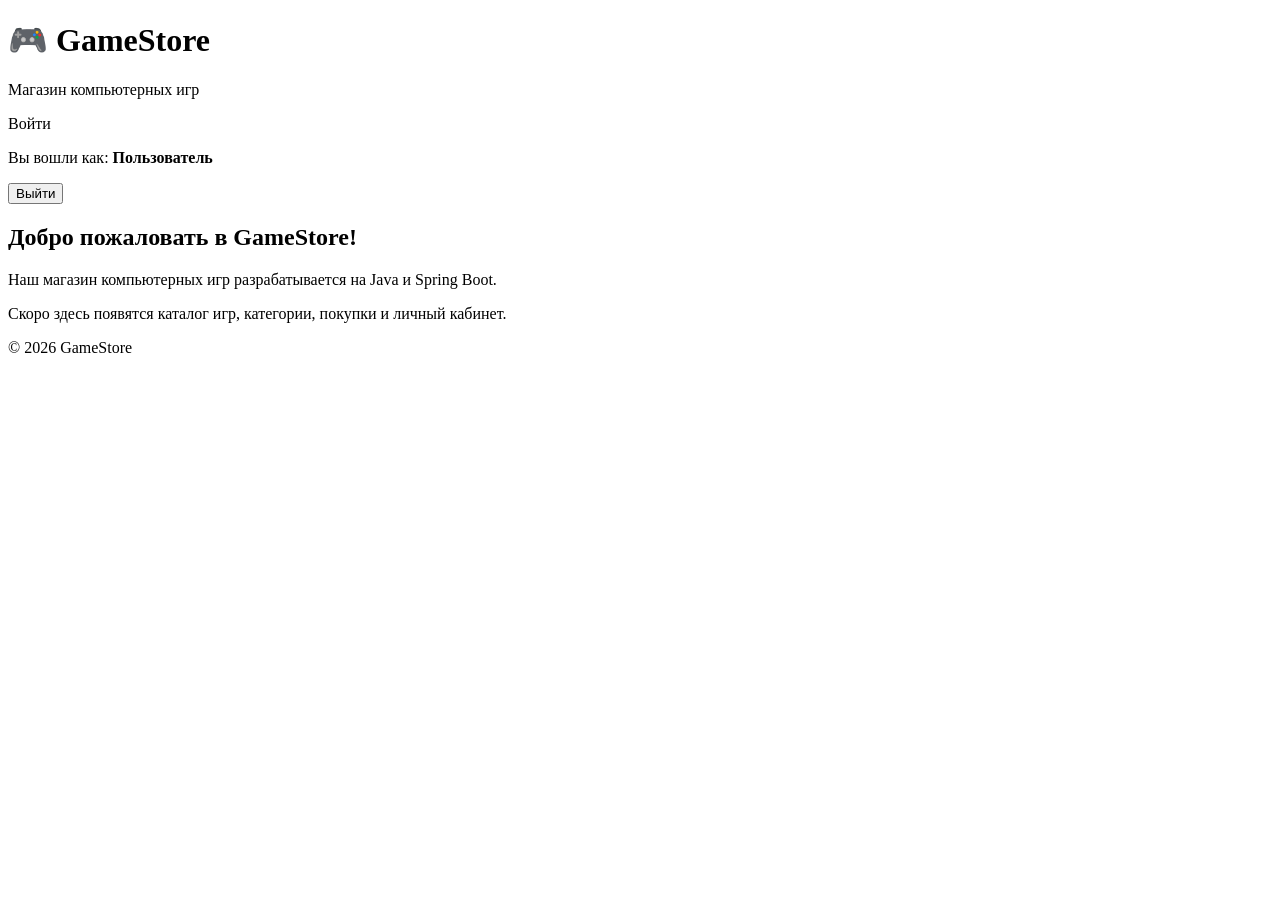
<file: src/main/resources/templates/index.html>
<!DOCTYPE html>
<html lang="ru" xmlns:th="http://www.thymeleaf.org">

<head>
    <meta charset="UTF-8">
    <meta name="viewport"
          content="width=device-width, initial-scale=1.0">

    <title>GameStore — Главная</title>

    <link rel="stylesheet" th:href="@{/css/style.css}">
</head>

<body>

<header>
    <h1>🎮 GameStore</h1>
    <p>Магазин компьютерных игр</p>

    <!-- Гость: ссылка для входа -->
    <div th:if="${#authorization.expression('isAnonymous()')}">
        <a th:href="@{/login}">Войти</a>
    </div>

    <!-- Авторизованный пользователь -->
    <div th:if="${#authorization.expression('isAuthenticated()')}">
        <p>
            Вы вошли как:
            <strong th:text="${#authentication.name}">
                Пользователь
            </strong>
        </p>

        <form th:action="@{/logout}" method="post">
            <button type="submit">Выйти</button>
        </form>
    </div>
</header>

<main>
    <h2>Добро пожаловать в GameStore!</h2>

    <p>
        Наш магазин компьютерных игр
        разрабатывается на Java и Spring Boot.
    </p>

    <p>
        Скоро здесь появятся каталог игр,
        категории, покупки и личный кабинет.
    </p>
</main>

<footer>
    <p>&copy; 2026 GameStore</p>
</footer>

</body>
</html>
</file>
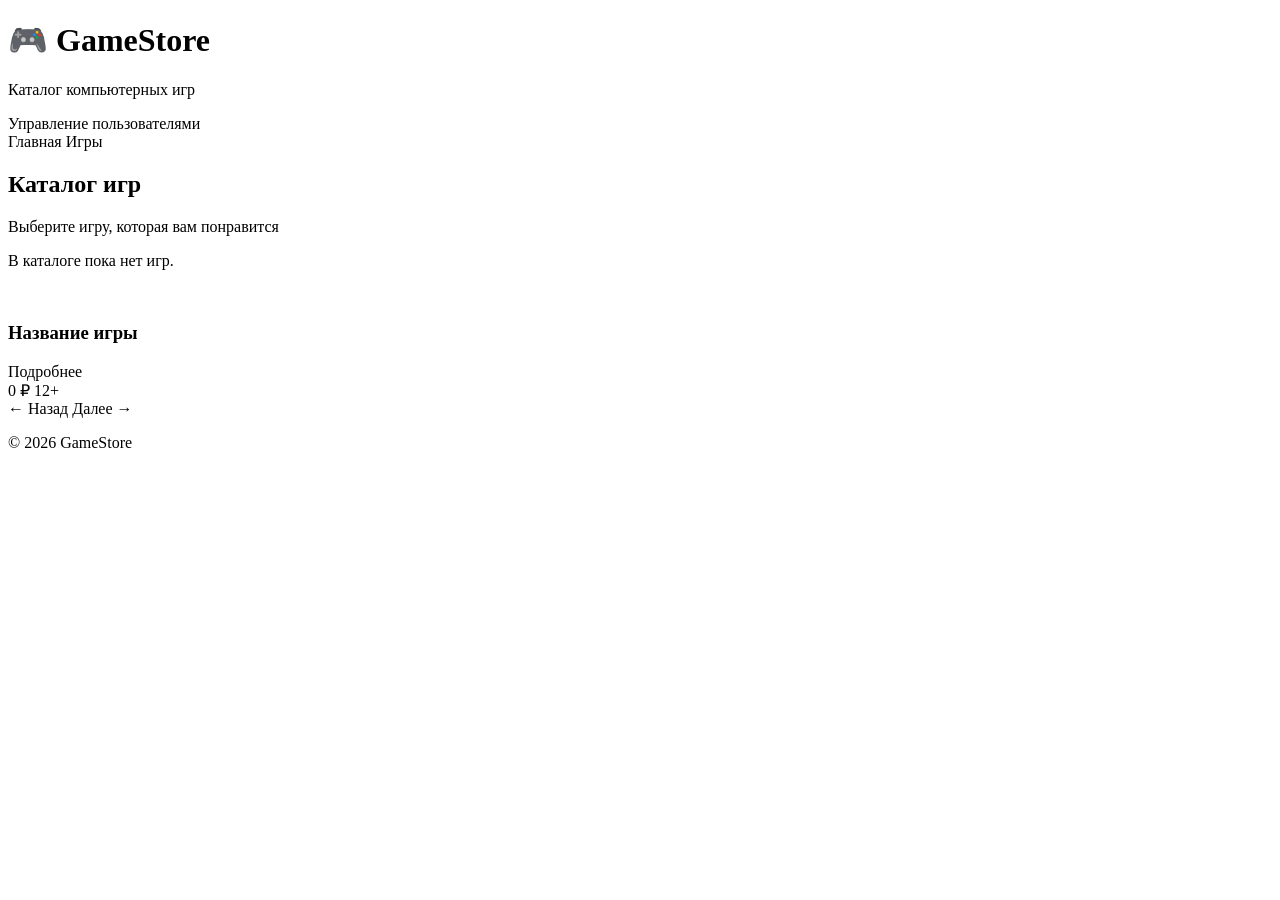
<file: src/main/resources/templates/games/index.html>
<!DOCTYPE html>
<html lang="ru" xmlns:th="http://www.thymeleaf.org" xmlns:sec="http://www.thymeleaf.org/extras/spring-security">

<head>
    <meta charset="UTF-8">
    <meta name="viewport"
          content="width=device-width, initial-scale=1.0">

    <title>GameStore — Каталог игр</title>

    <link rel="stylesheet" th:href="@{/css/style.css}">
</head>

<body>

<header class="site-header">
    <div class="header-content">
        <div>
            <h1>🎮 GameStore</h1>
            <p>Каталог компьютерных игр</p>
        </div>
        <div class="admin-navigation"
             sec:authorize="hasRole('ADMIN')">

            <a th:href="@{/admin/users}"
               class="admin-nav-link">
                Управление пользователями
            </a>

        </div>

        <nav>
            <a th:href="@{/}">Главная</a>
            <a th:href="@{/games}">Игры</a>
        </nav>
    </div>
</header>

<main class="container">

    <div class="catalog-heading">
        <h2>Каталог игр</h2>
        <p>Выберите игру, которая вам понравится</p>
    </div>

    <!-- Если активных игр нет -->
    <div class="empty-catalog"
         th:if="${#lists.isEmpty(games)}">
        <p>В каталоге пока нет игр.</p>
    </div>

    <!-- Сетка карточек -->
    <div class="games-grid"
         th:unless="${#lists.isEmpty(games)}">

        <article class="game-card"
                 th:each="game : ${games}">

            <div class="game-cover">
                <img th:src="${game.coverKey != null
                         and !#strings.isEmpty(game.coverKey)
                         ? '/games/' + game.id + '/cover'
                         : '/images/placeholder.jpg'}"
                     th:alt="|Обложка игры ${game.title}|"
                     loading="lazy">
            </div>

            <div class="game-info">

                <h3 th:text="${game.title}">
                    Название игры
                </h3>

                <a class="game-details-button"
                   th:href="@{/games/{id}(id=${game.id})}">
                    Подробнее
                </a>

                <div class="game-details">

                    <span class="game-price"
                          th:text="|${game.price} ₽|">
                        0 ₽
                    </span>

                    <span class="age-badge"
                          th:text="${game.ageLimit != null
                                  ? game.ageLimit + '+'
                                  : 'Без ограничений'}">
                        12+
                    </span>

                </div>

            </div>

        </article>

    </div>

    <!-- Пагинация каталога -->
    <nav class="pagination"
         aria-label="Навигация по страницам"
         th:if="${totalPages > 1}">

        <!-- Предыдущая страница -->
        <a th:if="${currentPage > 0}"
           th:href="@{/games(page=${currentPage - 1})}"
           class="page-link">
            ← Назад
        </a>

        <!-- Номера страниц -->
        <a th:each="pageNumber : ${#numbers.sequence(0, totalPages - 1)}"
           th:href="@{/games(page=${pageNumber})}"
           th:text="${pageNumber + 1}"
           th:classappend="${pageNumber == currentPage} ? ' active' : ''"
           th:attr="aria-current=${pageNumber == currentPage} ? 'page' : null"
           class="page-link">
        </a>

        <!-- Следующая страница -->
        <a th:if="${currentPage < totalPages - 1}"
           th:href="@{/games(page=${currentPage + 1})}"
           class="page-link">
            Далее →
        </a>

    </nav>

</main>

<footer class="site-footer">
    <p>© 2026 GameStore</p>
</footer>

</body>
</html>
</file>
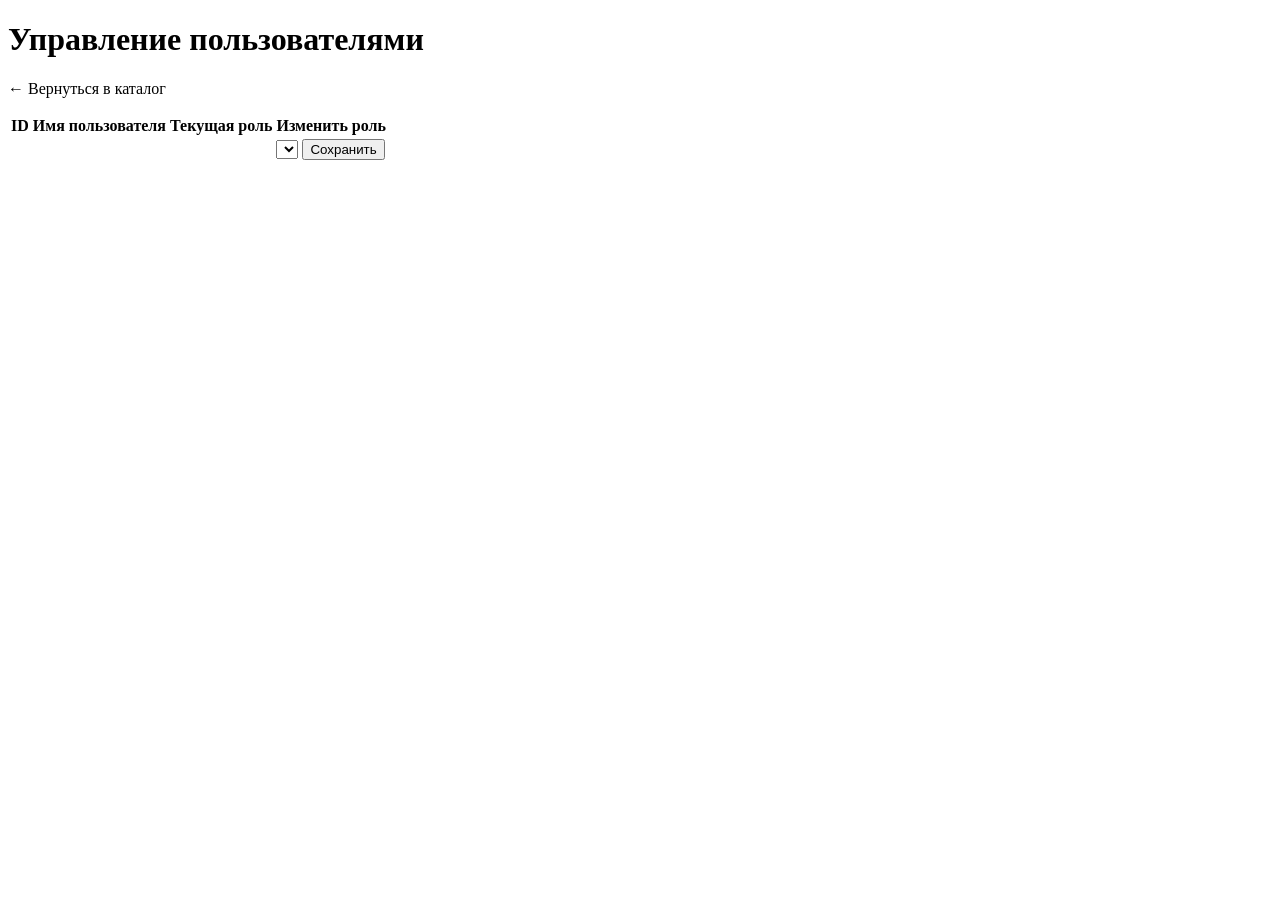
<file: src/main/resources/templates/admin/users/index.html>
<!DOCTYPE html>
<html lang="ru"
      xmlns:th="http://www.thymeleaf.org">
<head>
    <meta charset="UTF-8">
    <meta name="viewport"
          content="width=device-width, initial-scale=1.0">

    <title>Управление пользователями — GameStore</title>

    <link rel="stylesheet" th:href="@{/css/style.css}">
</head>
<body>

<main class="container">

    <h1>Управление пользователями</h1>

    <p>
        <a th:href="@{/games}">← Вернуться в каталог</a>
    </p>

    <p th:if="${success}"
       th:text="${success}"
       style="color: green;"></p>

    <p th:if="${error}"
       th:text="${error}"
       style="color: red;"></p>

    <table class="users-table">
        <thead>
        <tr>
            <th>ID</th>
            <th>Имя пользователя</th>
            <th>Текущая роль</th>
            <th>Изменить роль</th>
        </tr>
        </thead>

        <tbody>
        <tr th:each="user : ${users}">
            <td th:text="${user.id}"></td>
            <td th:text="${user.username}"></td>
            <td th:text="${user.role}"></td>

            <td>
                <form th:action="@{/admin/users/{id}/role(id=${user.id})}"
                      method="post">

                    <select name="role">
                        <option th:each="role : ${roles}"
                                th:value="${role}"
                                th:text="${role}"
                                th:selected="${role == user.role}">
                        </option>
                    </select>

                    <button type="submit">
                        Сохранить
                    </button>

                </form>
            </td>
        </tr>
        </tbody>
    </table>

</main>

</body>
</html>
</file>
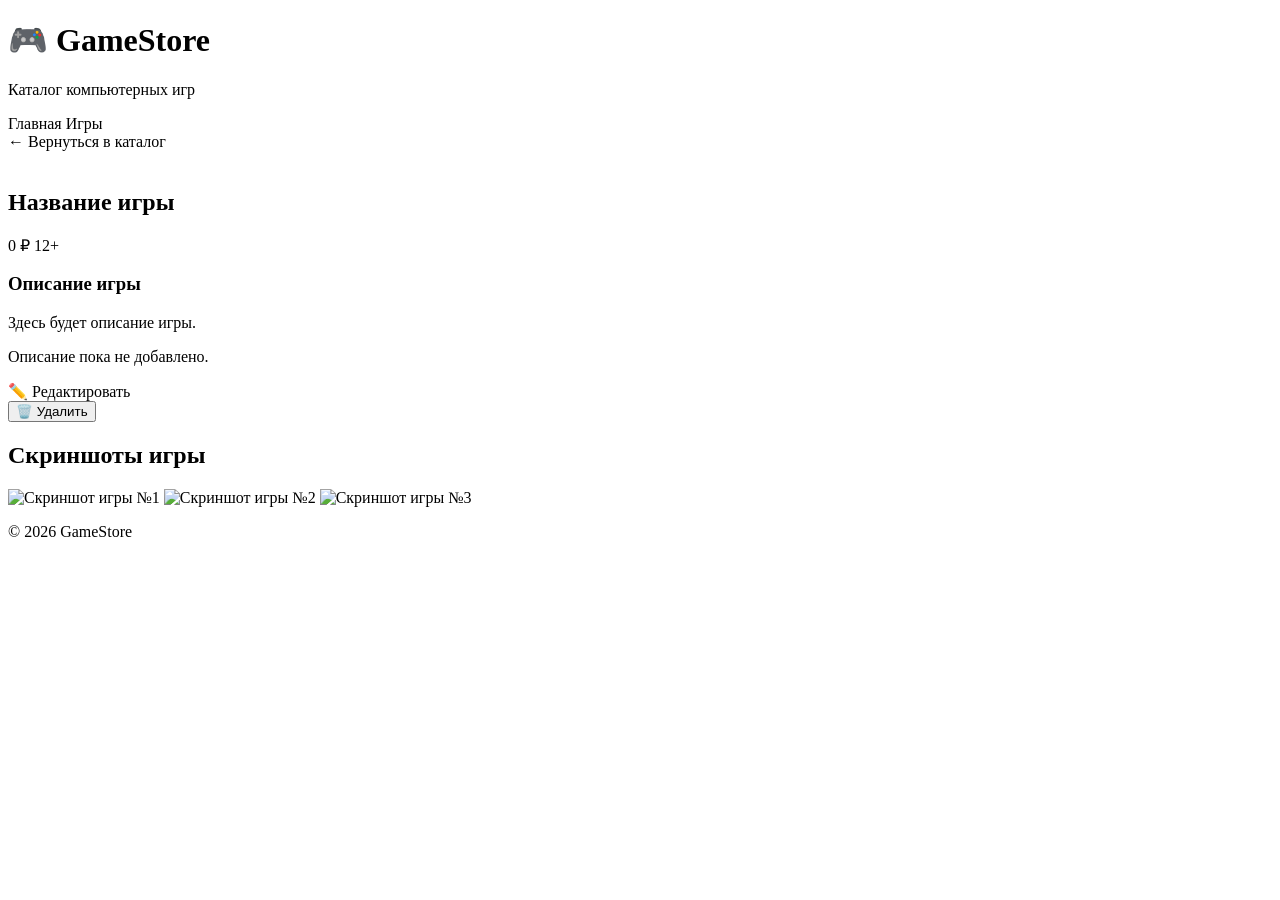
<file: src/main/resources/templates/games/details.html>
<!DOCTYPE html>
<html lang="ru" xmlns:th="http://www.thymeleaf.org"
      xmlns:sec="http://www.thymeleaf.org/extras/spring-security">

<head>
    <meta charset="UTF-8">
    <meta name="viewport"
          content="width=device-width, initial-scale=1.0">

    <title th:text="|${game.title} — GameStore|">
        GameStore — Информация об игре
    </title>

    <link rel="stylesheet" th:href="@{/css/style.css}">
</head>

<body>

<header class="site-header">
    <div class="header-content">
        <div>
            <h1>🎮 GameStore</h1>
            <p>Каталог компьютерных игр</p>
        </div>

        <nav>
            <a th:href="@{/}">Главная</a>
            <a th:href="@{/games}">Игры</a>
        </nav>
    </div>
</header>

<main class="container">

    <a class="back-link" th:href="@{/games}">
        ← Вернуться в каталог
    </a>

    <article class="game-details-card">

        <!-- Обложка -->
        <div class="details-cover">
            <img th:src="${game.coverKey != null
                     and !#strings.isEmpty(game.coverKey)
                     ? '/games/' + game.id + '/cover'
                     : '/images/placeholder.jpg'}"
                 th:alt="|Обложка игры ${game.title}|">
        </div>

        <!-- Информация -->
        <div class="details-content">

            <h2 th:text="${game.title}">
                Название игры
            </h2>

            <div class="details-meta">

                <span class="game-price"
                      th:text="|${game.price} ₽|">
                    0 ₽
                </span>

                <span class="age-badge"
                      th:text="${game.ageLimit != null
                              ? game.ageLimit + '+'
                              : 'Не указано'}">
                    12+
                </span>

            </div>

            <h3>Описание игры</h3>

            <p class="game-description"
               th:if="${game.description != null
                       and !#strings.isEmpty(game.description)}"
               th:text="${game.description}">
                Здесь будет описание игры.
            </p>

            <p class="no-description"
               th:if="${game.description == null
                       or #strings.isEmpty(game.description)}">
                Описание пока не добавлено.
            </p>

            <!-- Управление игрой -->
            <div class="game-management"
                 sec:authorize="hasAnyRole('ADMIN', 'MANAGER')">

                <a class="btn-edit"
                   th:href="@{/admin/games/{id}/edit(id=${game.id})}">
                    ✏️ Редактировать
                </a>

                <!-- Мягкое удаление: только ADMIN -->
                <form sec:authorize="hasRole('ADMIN')"
                      th:action="@{/admin/games/{id}/delete(id=${game.id})}"
                      method="post"
                      onsubmit="return confirm('Скрыть эту игру из каталога?');">

                    <input type="hidden"
                           th:name="${_csrf.parameterName}"
                           th:value="${_csrf.token}">

                    <button type="submit" class="btn-delete">
                        🗑️ Удалить
                    </button>

                </form>

            </div>

        </div>

    </article>
    <!-- Галерея скриншотов игры -->
    <section class="game-screenshots"
             th:if="${game.screenshot1Key != null
                 or game.screenshot2Key != null
                 or game.screenshot3Key != null}">

        <h2>Скриншоты игры</h2>

        <div class="screenshots-grid">

            <a th:if="${game.screenshot1Key != null and !game.screenshot1Key.isBlank()}"
               th:href="@{/games/{id}/screenshots/1(id=${game.id})}"
               target="_blank"
               rel="noopener noreferrer">

                <img th:src="@{/games/{id}/screenshots/1(id=${game.id})}"
                     alt="Скриншот игры №1"
                     loading="lazy">
            </a>

            <a th:if="${game.screenshot2Key != null and !game.screenshot2Key.isBlank()}"
               th:href="@{/games/{id}/screenshots/2(id=${game.id})}"
               target="_blank"
               rel="noopener noreferrer">

                <img th:src="@{/games/{id}/screenshots/2(id=${game.id})}"
                     alt="Скриншот игры №2"
                     loading="lazy">
            </a>

            <a th:if="${game.screenshot3Key != null and !game.screenshot3Key.isBlank()}"
               th:href="@{/games/{id}/screenshots/3(id=${game.id})}"
               target="_blank"
               rel="noopener noreferrer">

                <img th:src="@{/games/{id}/screenshots/3(id=${game.id})}"
                     alt="Скриншот игры №3"
                     loading="lazy">
            </a>

        </div>
    </section>

</main>

<footer class="site-footer">
    <p>© 2026 GameStore</p>
</footer>

</body>
</html>
</file>
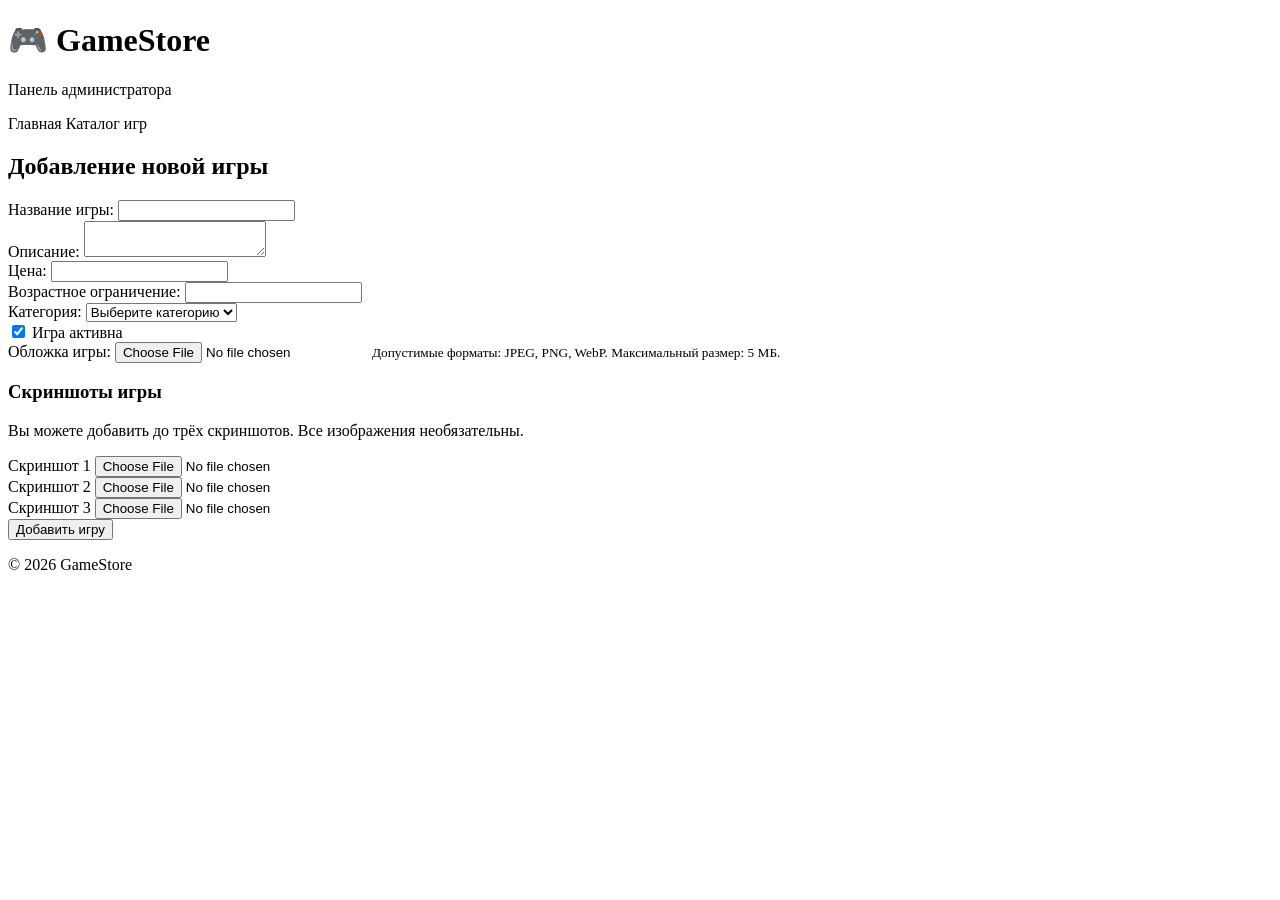
<file: src/main/resources/templates/admin/games/create.html>
<!DOCTYPE html>
<html lang="ru" xmlns:th="http://www.thymeleaf.org">

<head>
    <meta charset="UTF-8">
    <meta name="viewport"
          content="width=device-width, initial-scale=1.0">

    <title>GameStore — Добавление игры</title>

    <link rel="stylesheet" th:href="@{/css/style.css}">
</head>

<body>

<header>
    <h1>🎮 GameStore</h1>
    <p>Панель администратора</p>

    <nav>
        <a th:href="@{/}">Главная</a>
        <a th:href="@{/games}">Каталог игр</a>
    </nav>
</header>

<main>

    <h2>Добавление новой игры</h2>

    <form method="post" th:action="@{/admin/games/create}" enctype="multipart/form-data">

        <p th:if="${success}"
           th:text="${success}"
           style="color: green;">
        </p>

        <p th:if="${error}"
           th:text="${error}"
           style="color: red;">
        </p>

        <div>
            <label for="title">Название игры:</label>
            <input type="text" id="title"
                   name="title" required maxlength="150">
        </div>

        <div>
            <label for="description">Описание:</label>
            <textarea id="description"
                      name="description"
                      maxlength="2000"></textarea>
        </div>

        <div>
            <label for="price">Цена:</label>
            <input type="number" id="price"
                   name="price" min="0"
                   step="0.01" required>
        </div>

        <div>
            <label for="ageLimit">Возрастное ограничение:</label>
            <input type="number" id="ageLimit"
                   name="ageLimit" min="0">
        </div>

        <div>
            <label for="categoryId">Категория:</label>

            <select id="categoryId"
                    name="categoryId" required>

                <option value="">Выберите категорию</option>

                <option th:each="category : ${categories}"
                        th:value="${category.id}"
                        th:text="${category.name}">
                </option>

            </select>
        </div>

        <div>
            <label>
                <input type="checkbox"
                       name="isActive" value="true"
                       checked>
                Игра активна
            </label>
        </div>

        <div>
            <label for="cover">Обложка игры:</label>

            <input type="file"
                   id="cover"
                   name="cover"
                   accept="image/jpeg,image/png,image/webp">

            <small>
                Допустимые форматы: JPEG, PNG, WebP.
                Максимальный размер: 5 МБ.
            </small>
        </div>

        <h3>Скриншоты игры</h3>

        <p>
            Вы можете добавить до трёх скриншотов.
            Все изображения необязательны.
        </p>

        <div class="form-group">
            <label for="screenshot1">Скриншот 1</label>
            <input type="file"
                   id="screenshot1"
                   name="screenshot1"
                   accept="image/jpeg,image/png,image/webp">
        </div>

        <div class="form-group">
            <label for="screenshot2">Скриншот 2</label>
            <input type="file"
                   id="screenshot2"
                   name="screenshot2"
                   accept="image/jpeg,image/png,image/webp">
        </div>

        <div class="form-group">
            <label for="screenshot3">Скриншот 3</label>
            <input type="file"
                   id="screenshot3"
                   name="screenshot3"
                   accept="image/jpeg,image/png,image/webp">
        </div>

        <button type="submit">Добавить игру</button>

    </form>

</main>

<footer>
    <p>&copy; 2026 GameStore</p>
</footer>

</body>
</html>
</file>
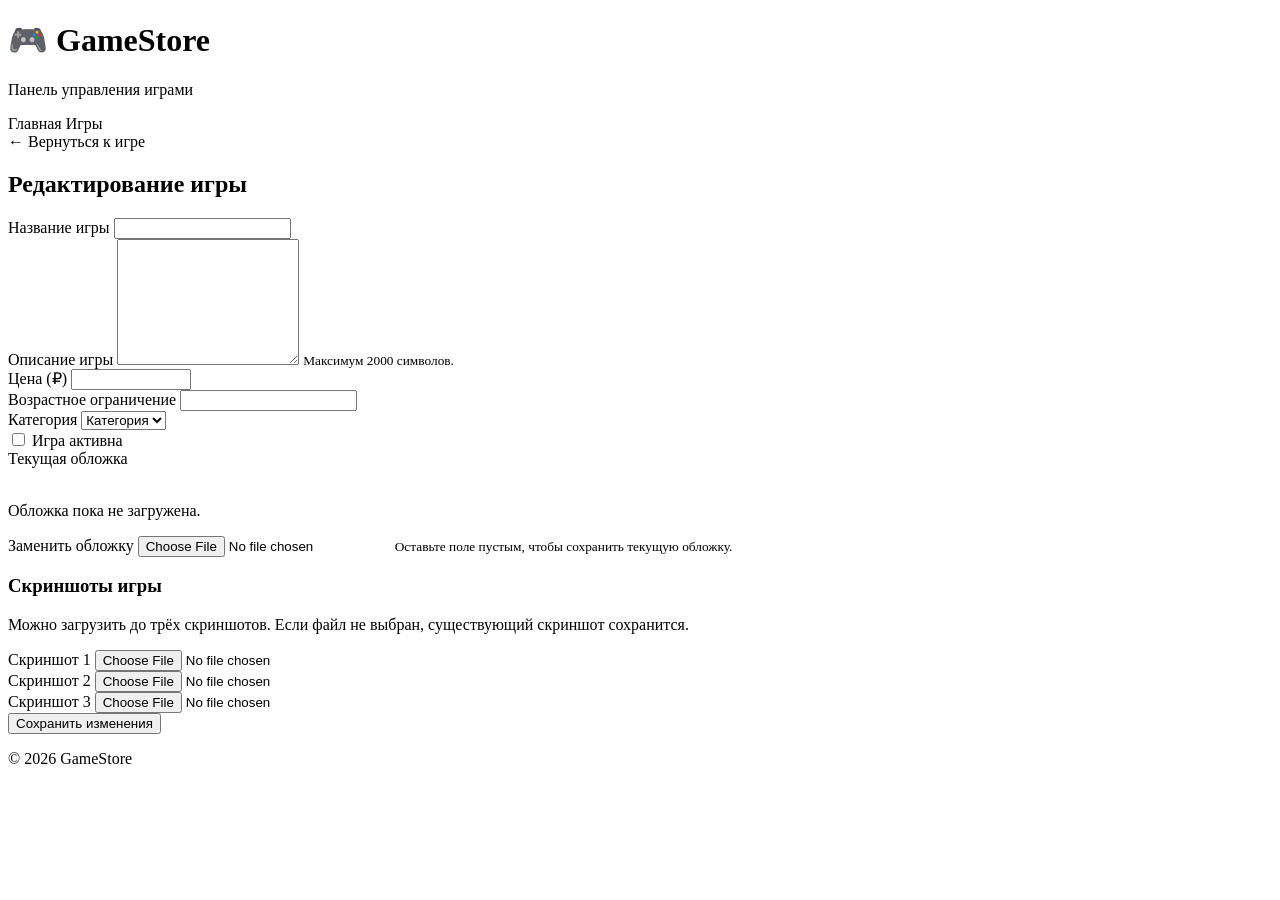
<file: src/main/resources/templates/admin/games/edit.html>
<!DOCTYPE html>
<html lang="ru" xmlns:th="http://www.thymeleaf.org">

<head>
    <meta charset="UTF-8">
    <meta name="viewport"
          content="width=device-width, initial-scale=1.0">

    <title th:text="|Редактирование: ${game.title} — GameStore|">
        Редактирование игры
    </title>

    <link rel="stylesheet" th:href="@{/css/style.css}">
</head>

<body>

<header class="site-header">
    <div class="header-content">
        <div>
            <h1>🎮 GameStore</h1>
            <p>Панель управления играми</p>
        </div>

        <nav>
            <a th:href="@{/}">Главная</a>
            <a th:href="@{/games}">Игры</a>
        </nav>
    </div>
</header>

<main class="container">

    <a class="back-link"
       th:href="@{/games/{id}(id=${game.id})}">
        ← Вернуться к игре
    </a>

    <h2 th:text="|Редактирование игры: ${game.title}|">
        Редактирование игры
    </h2>

    <!-- Сообщения об ошибках и успешном сохранении -->

    <div class="form-error"
         th:if="${error}"
         th:text="${error}">
    </div>

    <div class="form-success"
         th:if="${success}"
         th:text="${success}">
    </div>

    <!-- Форма редактирования -->

    <form method="post"
          enctype="multipart/form-data"
          th:action="@{/admin/games/{id}/edit(id=${game.id})}"
          class="game-edit-form">

        <!-- CSRF-токен для Spring Security -->
        <input type="hidden"
               th:if="${_csrf != null}"
               th:name="${_csrf.parameterName}"
               th:value="${_csrf.token}">

        <div class="form-group">
            <label for="title">Название игры</label>

            <input type="text"
                   id="title"
                   name="title"
                   th:value="${game.title}"
                   maxlength="150"
                   required>
        </div>

        <div class="form-group">
            <label for="description">Описание игры</label>

            <textarea id="description"
                      name="description"
                      rows="8"
                      maxlength="2000"
                      th:text="${game.description}"></textarea>

            <small>Максимум 2000 символов.</small>
        </div>

        <div class="form-group">
            <label for="price">Цена (₽)</label>

            <input type="number"
                   id="price"
                   name="price"
                   th:value="${game.price}"
                   min="0"
                   max="99999999.99"
                   step="0.01"
                   required>
        </div>

        <div class="form-group">
            <label for="ageLimit">Возрастное ограничение</label>

            <input type="number"
                   id="ageLimit"
                   name="ageLimit"
                   th:value="${game.ageLimit}"
                   min="0">
        </div>

        <div class="form-group">
            <label for="categoryId">Категория</label>

            <select id="categoryId"
                    name="categoryId"
                    required>

                <option th:each="category : ${categories}"
                        th:value="${category.id}"
                        th:text="${category.name}"
                        th:selected="${category.id == game.category.id}">
                    Категория
                </option>

            </select>
        </div>

        <div class="form-group">
            <label class="checkbox-label">
                <input type="checkbox"
                       name="isActive"
                       value="true"
                       th:checked="${game.isActive}">
                Игра активна
            </label>
        </div>

        <!-- Текущая обложка -->

        <div class="form-group">

            <label>Текущая обложка</label>

            <div th:if="${game.coverKey != null
                         and !#strings.isEmpty(game.coverKey)}">

                <img class="edit-cover-preview"
                     th:src="@{/games/{id}/cover(id=${game.id})}"
                     th:alt="|Обложка ${game.title}|">

            </div>

            <p th:unless="${game.coverKey != null
                           and !#strings.isEmpty(game.coverKey)}">
                Обложка пока не загружена.
            </p>

        </div>

        <!-- Замена обложки -->

        <div class="form-group">
            <label for="cover">Заменить обложку</label>

            <input type="file"
                   id="cover"
                   name="cover"
                   accept="image/jpeg,image/png,image/webp">

            <small>
                Оставьте поле пустым, чтобы сохранить текущую обложку.
            </small>
        </div>

        <!-- Скриншоты игры -->

        <h3>Скриншоты игры</h3>

        <p>
            Можно загрузить до трёх скриншотов.
            Если файл не выбран, существующий скриншот сохранится.
        </p>

        <div class="form-group">
            <label for="screenshot1">Скриншот 1</label>

            <input type="file"
                   id="screenshot1"
                   name="screenshot1"
                   accept="image/jpeg,image/png,image/webp">
        </div>

        <div class="form-group">
            <label for="screenshot2">Скриншот 2</label>

            <input type="file"
                   id="screenshot2"
                   name="screenshot2"
                   accept="image/jpeg,image/png,image/webp">
        </div>

        <div class="form-group">
            <label for="screenshot3">Скриншот 3</label>

            <input type="file"
                   id="screenshot3"
                   name="screenshot3"
                   accept="image/jpeg,image/png,image/webp">
        </div>

        <button type="submit" class="save-game-button">
            Сохранить изменения
        </button>

    </form>

</main>

<footer class="site-footer">
    <p>© 2026 GameStore</p>
</footer>

</body>
</html>
</file>
